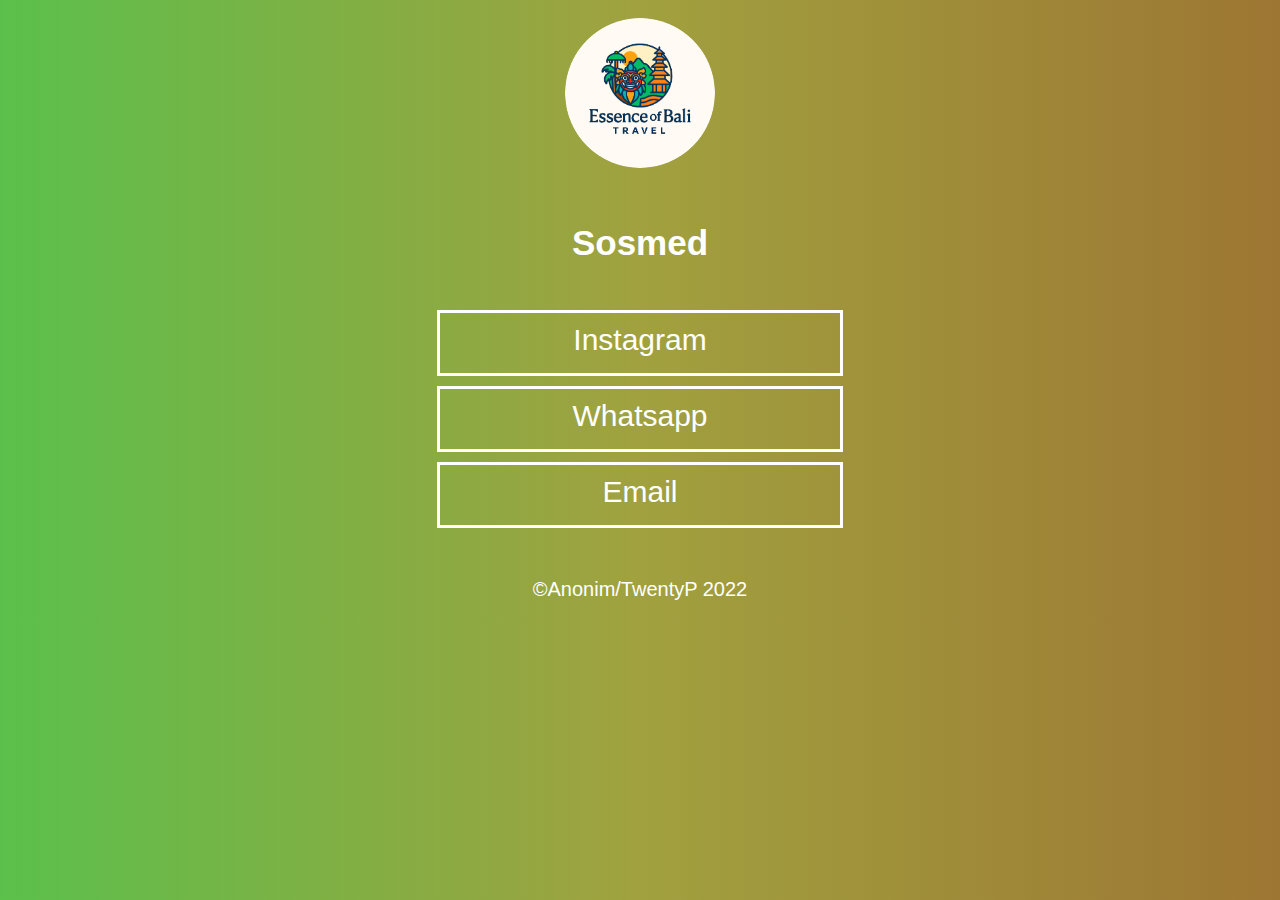
<file: new/index.html>
<!DOCTYPE html>
<html lang="en">
<head>
    <meta charset="UTF-8">
    <meta http-equiv="X-UA-Compatible" content="IE=edge">
    <meta name="viewport" content="width=device-width, initial-scale=1.0">
    <link rel="stylesheet" href="style.css">
    <title>Anonim TwentyP</title>
    <link rel="shortcut icon" href="rama.ico" type="image/x-icon">
    <link rel="icon" href="rama.ico" type="image/x-icon">
</head>
<body>
    <div class="header">
        <img src="fdsa.jpg" alt="">
        <h4>Sosmed</h4>
    <a class="kotak" href="https://www.instagram.com/essenceofbalitravel/?utm_source=ig_web_button_share_sheet">Instagram</a>
    <a class="kotak" href="https://wa.me/6285156783763?text=.list">Whatsapp</a>
    <a class="kotak" href="https://essenceofbalitravel@gmail.com">Email</a>
    <div class="footer">
        <p>&copy;Anonim/TwentyP 2022</p>
    </div>
</body>
</html>
</file>
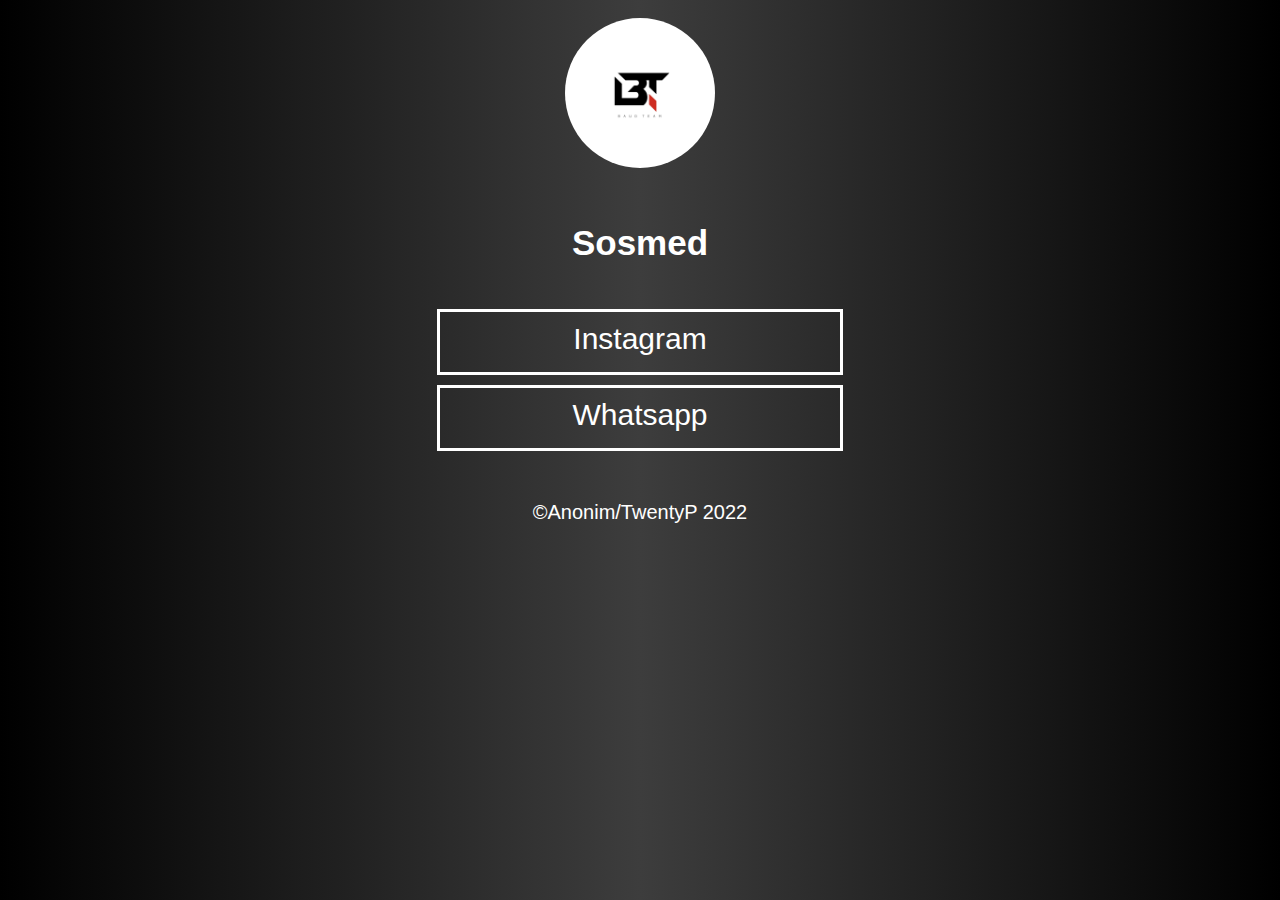
<file: Source Web Link Bio/index.html>
<!DOCTYPE html>
<html lang="en">
<head>
    <meta charset="UTF-8">
    <meta http-equiv="X-UA-Compatible" content="IE=edge">
    <meta name="viewport" content="width=device-width, initial-scale=1.0">
    <link rel="stylesheet" href="style.css">
    <title>Anonim TwentyP</title>
    <link rel="shortcut icon" href="rama.ico" type="image/x-icon">
    <link rel="icon" href="rama.ico" type="image/x-icon">
</head>
<body>
    <div class="header">
        <img src="fdsa.jpg" alt="">
        <h4>Sosmed</h4>
    <a class="kotak" href="https://www.instagram.com/ramatejaa">Instagram</a>
    <a class="kotak" href="https://wa.me/6285903778006?text=.list">Whatsapp</a>
    <div class="footer">
        <p>&copy;Anonim/TwentyP 2022</p>
    </div>
</body>
</html>
</file>
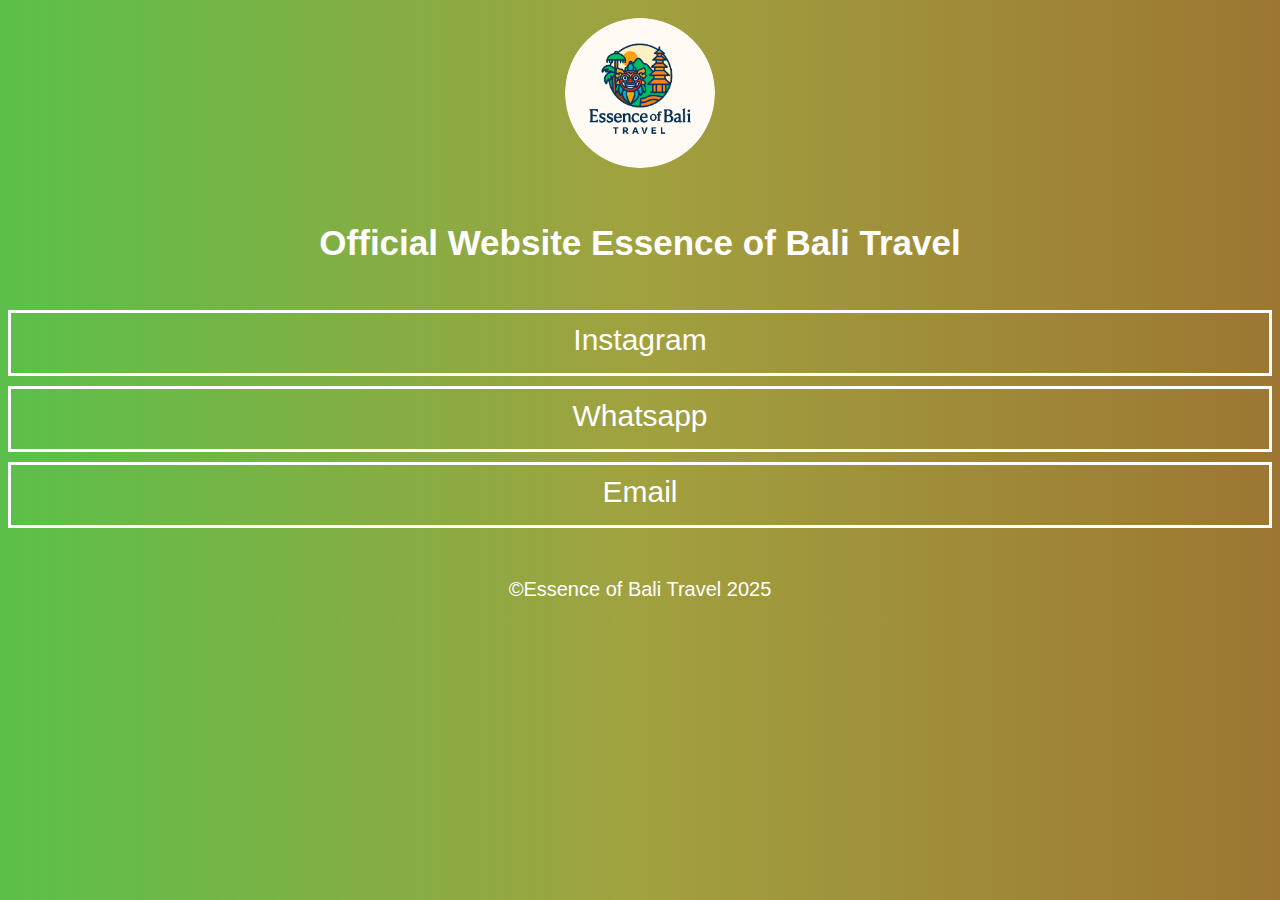
<file: bio-main/Source Web Link Bio/index.html>
<!DOCTYPE html>
<html lang="en">
<head>
    <meta charset="UTF-8">
    <meta http-equiv="X-UA-Compatible" content="IE=edge">
    <meta name="viewport" content="width=device-width, initial-scale=1.0">
    <link rel="stylesheet" href="style.css">
    <title>Essence of Bali Travel</title>
    <link rel="shortcut icon" href="rama.ico" type="image/x-icon">
    <link rel="icon" href="rama.ico" type="image/x-icon">
</head>
<body>
    <div class="header">
        <img src="fdsa.jpg" alt="">
        <h4>Official Website Essence of Bali Travel</h4>
    <a class="kotak" href="https://www.instagram.com/essenceofbalitravel/?utm_source=ig_web_button_share_sheet">Instagram</a>
    <a class="kotak" href="https://wa.me/6285156783763?text=.list">Whatsapp</a>
    <a class="kotak" href="https://essenceofbalitravel@gmail.com">Email</a>
    <div class="footer">
        <p>&copy;Essence of Bali Travel 2025</p>
    </div>  
</body>
</html>
</file>
<file: new/style.css>
body{
    background: linear-gradient(to right, #5bc04b, rgb(161, 161, 63), rgb(157, 118, 51));
    font-family: 'Roboto', sans-serif;
}
.kotak{
    width: 400px;
    height: 50px;
    border: solid 3px;
    margin-left: auto;
    margin-right: auto;
    text-align: center;
    padding-top: 10px;
    display: block;
    font-size: 30px;
    text-decoration:rgb(255, 255, 255) ;
    color: rgb(255, 255, 255);
    margin-bottom: 10px;
}


.kotak:hover{
    background-color: #4e4e4e;
}

.header{
    text-align: center;
    font-size: 35px;
    font-style: oblique();
    color: white;
}

.header img{
    width: 150px;
    border-radius: 90%;
    margin-top: 10px;
}

.footer{
    text-align: center;
    margin-top: 50px;
    font-size: 20px;
}
</file>
<file: Source Web Link Bio/style.css>
body{
    background: linear-gradient(to right, #000000, rgb(61, 61, 61), rgb(0, 0, 0));
    font-family: 'Roboto', sans-serif;
}
.kotak{
    width: 400px;
    height: 50px;
    border: solid 3px;
    margin-left: auto;
    margin-right: auto;
    text-align: center;
    padding-top: 10px;
    display: block;
    font-size: 30px;
    text-decoration:rgb(255, 255, 255) ;
    color: rgb(255, 255, 255);
    margin-bottom: 10px;
}


.kotak:hover{
    background-color: #4e4e4e;
}

.header{
    text-align: center;
    font-size: 35px;
    font-style: oblique();
    color: white;
}

.header img{
    width: 150px;
    border-radius: 90%;
    margin-top: 10px;
}

.footer{
    text-align: center;
    margin-top: 50px;
    font-size: 20px;
}
</file>
<file: bio-main/Source Web Link Bio/style.css>
body{
    background: linear-gradient(to right, #5bc04b, rgb(161, 161, 63), rgb(157, 118, 51));
    font-family: 'Roboto', sans-serif;
}
.kotak{
    height: 50px;
    border: solid 3px;
    margin-left: auto;
    margin-right: auto;
    text-align: center;
    padding-top: 10px;
    display: block;
    font-size: 30px;
    text-decoration:rgb(67, 26, 26) ;
    color: rgb(255, 255, 255);
    margin-bottom: 10px;
}


.kotak:hover{
    background-color: #cac227;
}

.header{
    text-align: center;
    font-size: 35px;
    font-style: oblique();
    color: white;
}

.header img{
    width: 150px;
    border-radius: 90%;
    margin-top: 10px;
}

.footer{
    text-align: center;
    margin-top: 50px;
    font-size: 20px;
}
</file>
